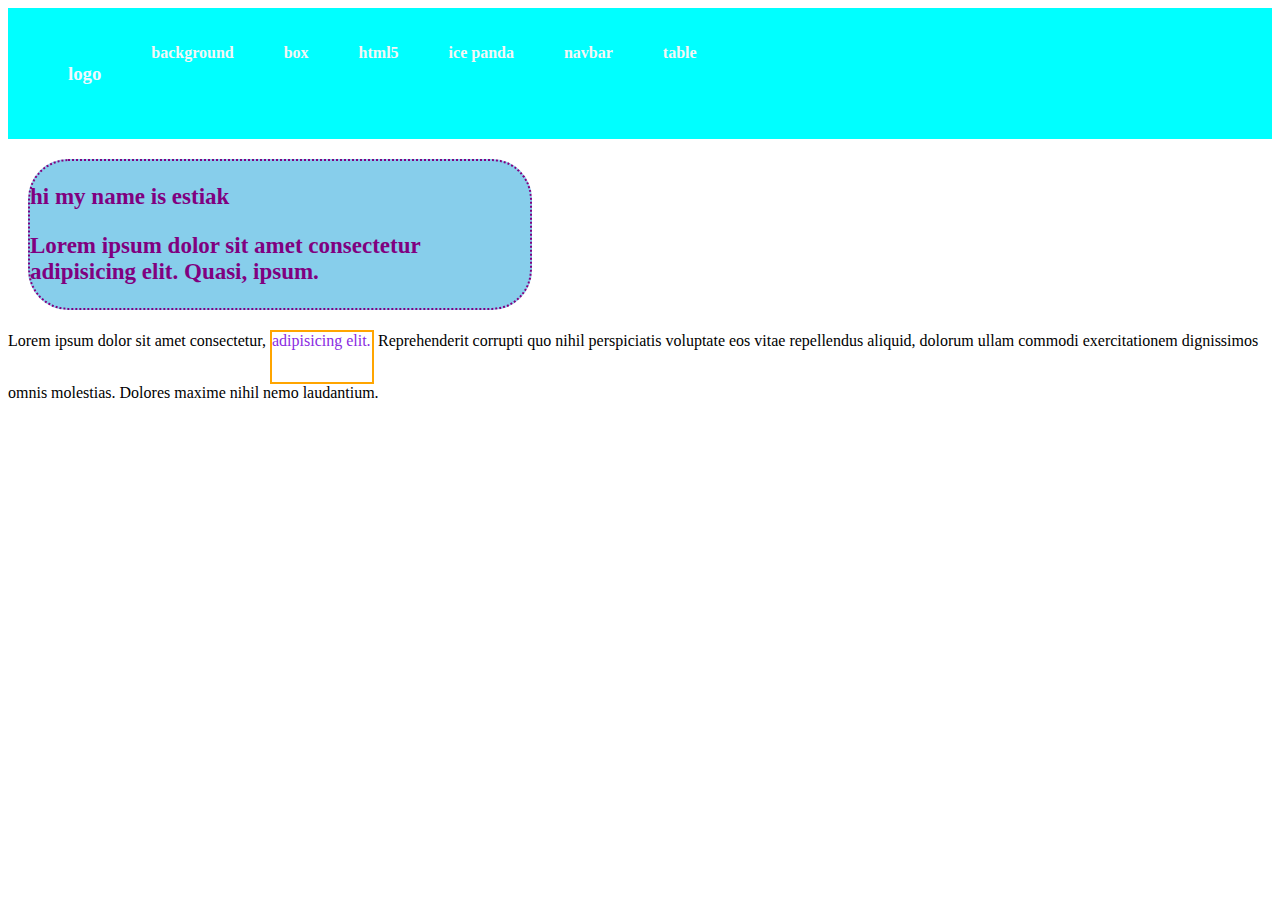
<file: index.html>
<!DOCTYPE html>
<html lang="en">
<head>
    <meta charset="UTF-8">
    <meta name="viewport" content="width=device-width, initial-scale=1.0">
    <title>Document</title>
    <style>
          div{
            border: 2px dotted purple;
            color: purple;
            background-color: skyblue;
            font-weight: 800;
            font-size: 23px;
            width: 500px;
            border-radius: 40px;
            margin: 20px 20px 20px 20px;
        }
        .sova{
            color: blueviolet;
            border: 2px solid orange;
            display: inline-block;
            height: 50px;
            width: 100px;
        }
    

    </style>
    <link rel="stylesheet" href="./style/common.css">
</head>

<body>
    <header>
        <nav>
            <ul>
                <h3 style="color: aliceblue;">logo</h3>
               <li><a href="./background.html">background</a></li>
               <li><a href="./box.html">box</a></li>
               <li><a href="./html5.html">html5</a></li>
               <li><a href="./ice panda.html">ice panda</a></li>
               <li><a href="./nevbar.html">navbar</a></li>
               <li><a href="./table.html">table</a></li>
            </ul>
        </nav>
    </header>
    <div>
        <p>hi my name is estiak</p>
        <p>Lorem ipsum dolor sit amet consectetur adipisicing elit. Quasi, ipsum.</p>
    </div>
    <p>Lorem ipsum dolor sit amet consectetur, <span class="sova">adipisicing elit.</span> Reprehenderit corrupti quo nihil perspiciatis voluptate eos vitae repellendus aliquid, dolorum ullam commodi exercitationem dignissimos omnis molestias. Dolores maxime nihil nemo laudantium.</p>

    

    
    
    
</body>
</html>
</file>
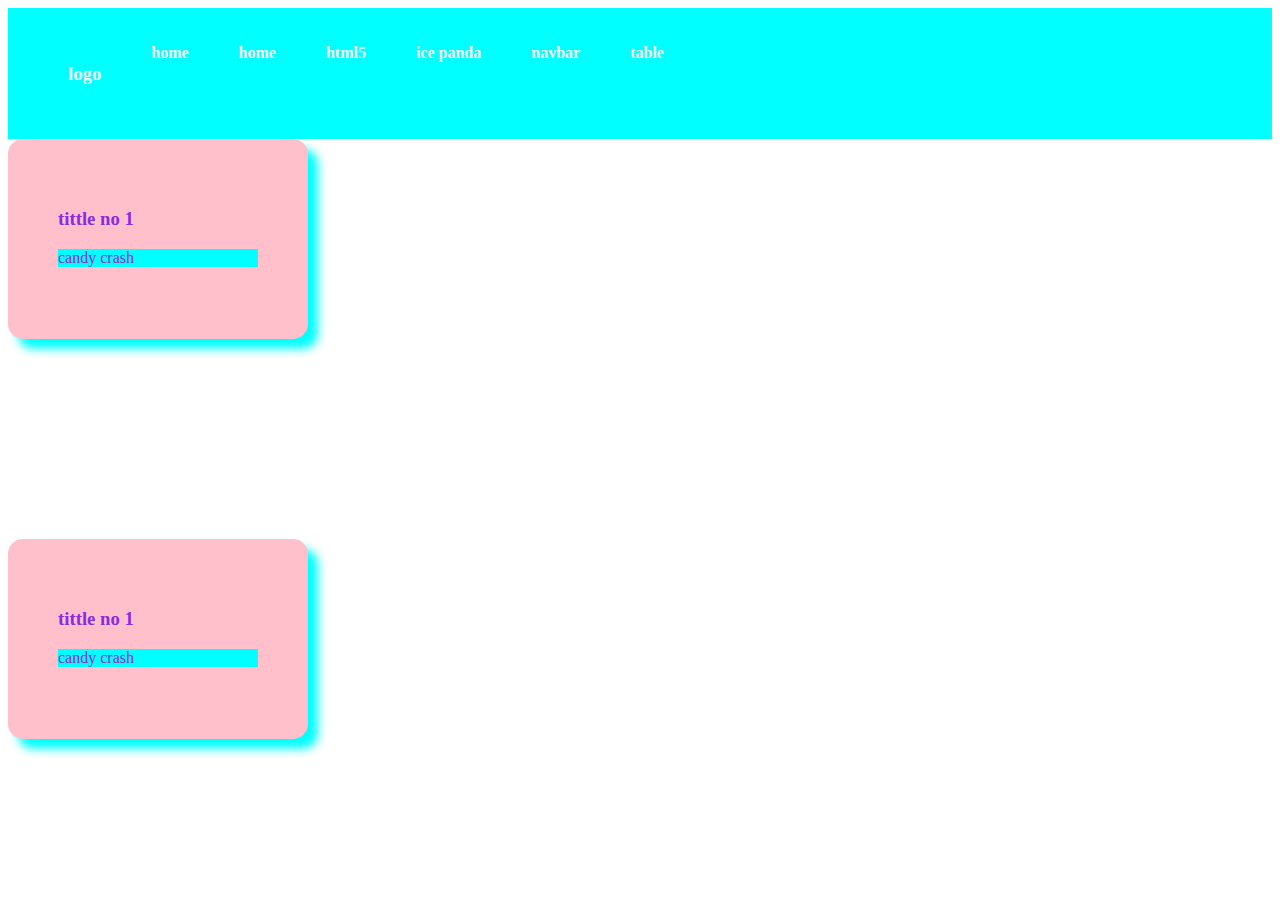
<file: box.html>
<!DOCTYPE html>
<html lang="en">
<head>
    <meta charset="UTF-8">
    <meta name="viewport" content="width=device-width, initial-scale=1.0">
    <title>Document</title>
    <link rel="stylesheet" href="./style/style.css">
    <link rel="stylesheet" href="./style/common.css">
</head>
<body>
    <header>
        <nav>
            <ul>
                <h3 style="color: aliceblue;">logo</h3>
               <li><a href="./index.html">home</a></li>
               <li><a href="./index.html">home</a></li>
               <li><a href="./html5.html">html5</a></li>
               <li><a href="./ice panda.html">ice panda</a></li>
               <li><a href="./nevbar.html">navbar</a></li>
               <li><a href="./table.html">table</a></li>
            </ul>
        </nav>
    </header>
    <div class="candy">
        <h3>tittle no 1</h3>
        <p id="sage">candy crash</p>
    </div>
    <div class="logence">
        <h3 class=" chamber">tittle no 2</h3>
        <p id="sage">candy crash</p>
    </div>
    <div class="candy">
        <h3>tittle no 1</h3>
        <p id="sage">candy crash</p>
    </div>
    

    
</body>
</html>
</file>
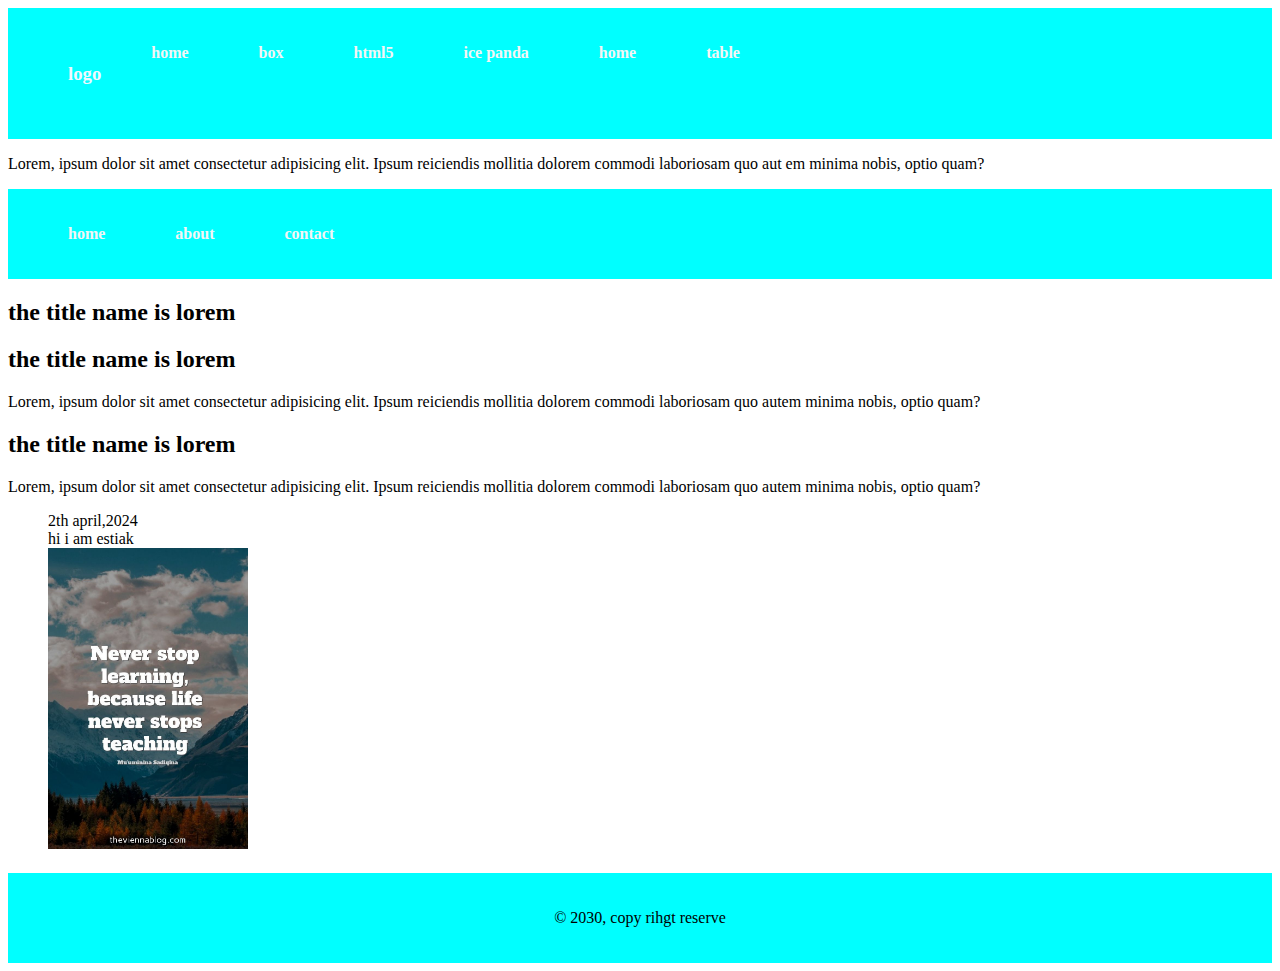
<file: nevbar.html>
<!DOCTYPE html>
<html lang="en">
<head>
    <meta charset="UTF-8">
    <meta name="viewport" content="width=device-width, initial-scale=1.0">
    <title>Document</title>
    <link rel="stylesheet" href="./style/nevbar.css">
    <link rel="stylesheet" href="./style/common.css">
</head>
<body>
    <header>
        <nav>
            <ul>
                <h3 style="color: aliceblue;">logo</h3>
               <li><a href="./index.html">home</a></li>
               <li><a href="./box.html">box</a></li>
               <li><a href="./html5.html">html5</a></li>
               <li><a href="./ice panda.html">ice panda</a></li>
               <li><a href="./index.html">home</a></li>
               <li><a href="./table.html">table</a></li>
            </ul>
        </nav>
    </header>
    <p>Lorem, ipsum dolor sit amet consectetur adipisicing elit. Ipsum reiciendis mollitia dolorem commodi laboriosam quo aut
        em minima nobis, optio quam?</p>
      </article>
      <article> <header>
      <nav>
          <ul>
              <li>
                  <a href="./html5.html">home</a>

              </li>
              <li>
                  <a href="">about</a>
              </li>
              <li>
                  <a href="">contact</a>
              </li>
          </ul>

      </nav>

  </header>
  <main>
      <article>
          <h2> the title name is lorem</h2>
          <h2> the title name is lorem</h2>
          <p>Lorem, ipsum dolor sit amet consectetur adipisicing elit. Ipsum reiciendis mollitia dolorem commodi laboriosam quo autem minima nobis, optio quam?</p>
      </article>
      <article>
          <h2> the title name is lorem</h2>
          <p>Lorem, ipsum dolor sit amet consectetur adipisicing elit. Ipsum reiciendis mollitia dolorem commodi laboriosam quo autem minima nobis, optio quam?</p>
      </article>
      <figure>
          <time datetime="2th april2024">2th april,2024</time>
          <figcaption>hi i am estiak</figcaption>
          <img width="200px
          " src="./image/shine like a dymond.jpg" alt="">
      </figure>
      

  </main>
  <footer>
      <header style="text-align: center;margin-top: 20px;">
          <p>
              &copy; 2030, copy rihgt reserve
          </p>   
  </header>

  </footer>

    
</body>
</html>
</file>
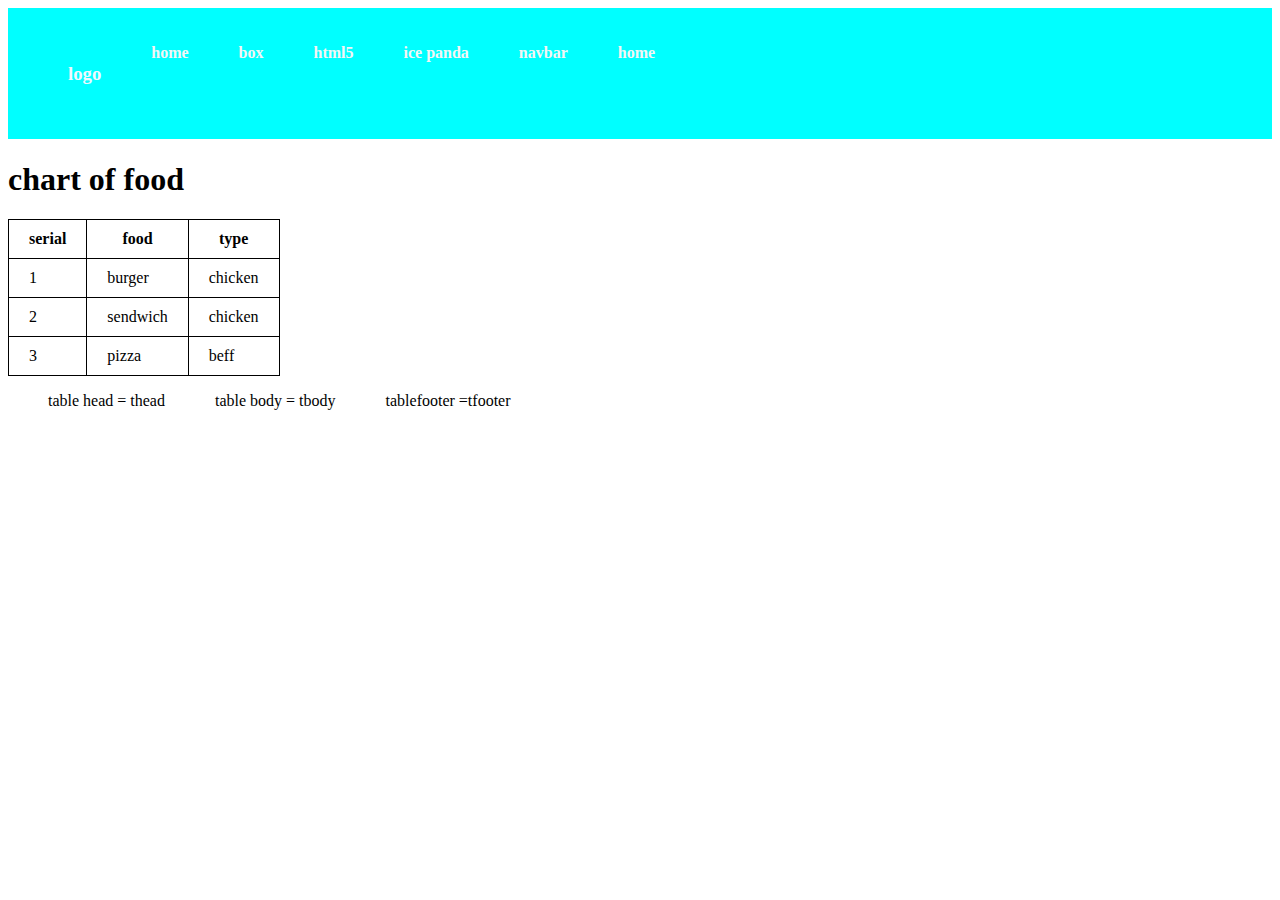
<file: table.html>
<!DOCTYPE html>
<html lang="en">
<head>
    <meta charset="UTF-8">
    <meta name="viewport" content="width=device-width, initial-scale=1.0">
    <title>Document</title>
    <link rel="stylesheet" href="./style/table.css">
    <link rel="stylesheet" href="./style/common.css">
</head>
<body>
   <header>
      <nav>
          <ul> <h3 style="color: aliceblue;">logo</h3>
             <li><a href="./index.html">home</a></li>
             <li><a href="./box.html">box</a></li>
             <li><a href="./html5.html">html5</a></li>
             <li><a href="./ice panda.html">ice panda</a></li>
             <li><a href="./nevbar.html">navbar</a></li>
             <li><a href="./index.html">home</a></li>
          </ul>
      </nav>
  </header>
    <h1>chart of food</h1>
    <main><table>
        <thead>
            <tr>
                <th>
                    serial
                </th>
                <th>
                   food
                </th>
                <th>
                   type
                </th>
                

            </tr>
        </thead>
        <tbody>
            <tr>
                 <td>1</td>
                 <td>burger</td>
                 <td>
                    chicken
                 </td>
            </tr>
            <tr>
                <td>2</td>
                <td>sendwich</td>
                <td>
                   chicken
                </td>
           </tr>
           <tr>
            <td>3</td>
            <td>pizza</td>
            <td>
               beff
            </td>
       </tr>
        </tbody>
        <tfoot></tfoot>
        </table>

     </main>
     <ul>
        <li>table head = thead</li>
        <li>table body = tbody</li>
        <li>tablefooter =tfooter</li>
     </ul>
</body>
</html>
</file>
<file: style/common.css>
header{
    background-color: aqua;
    padding: 20px;
}


ul li{
    list-style: none;
    

}
ul{display: flex;
    gap:50px
    
     ;



}
li>a{text-decoration: none;
color: whitesmoke;
font-weight: 700;}
ul>li:hover{
    background-color: navy;
    padding: 5px 5px
    ;
}
</file>
<file: style/style.css>
.candy{background-color: pink;
    color: blueviolet;
    width: 200px;
    height: 100px;
    border-radius: 15px;
    padding: 50px;
    box-shadow: 10px 10px 10px aqua;


}
#sage{
    background-color: aqua;
}
.chamber{
    font-family: Arial, Helvetica, sans-serif;
}
.logence{background-color: pink;
    color: blueviolet;
    width: 200px;
    height: 100px;
    border-radius: 15px;
    padding: 50px;
    box-shadow: 10px 10px 10px aqua;
    visibility: hidden;


}
</file>
<file: style/nevbar.css>
li{
    display: inline;
    margin-right: 20px;
    

}
a{
    text-decoration: none;
    color: aqua;
        font-weight: 900;
}
</file>
<file: style/table.css>
td,th{
    border: 1px solid black;
    padding: 10px 20px;
}
table{ border-collapse: collapse;}
</file>
